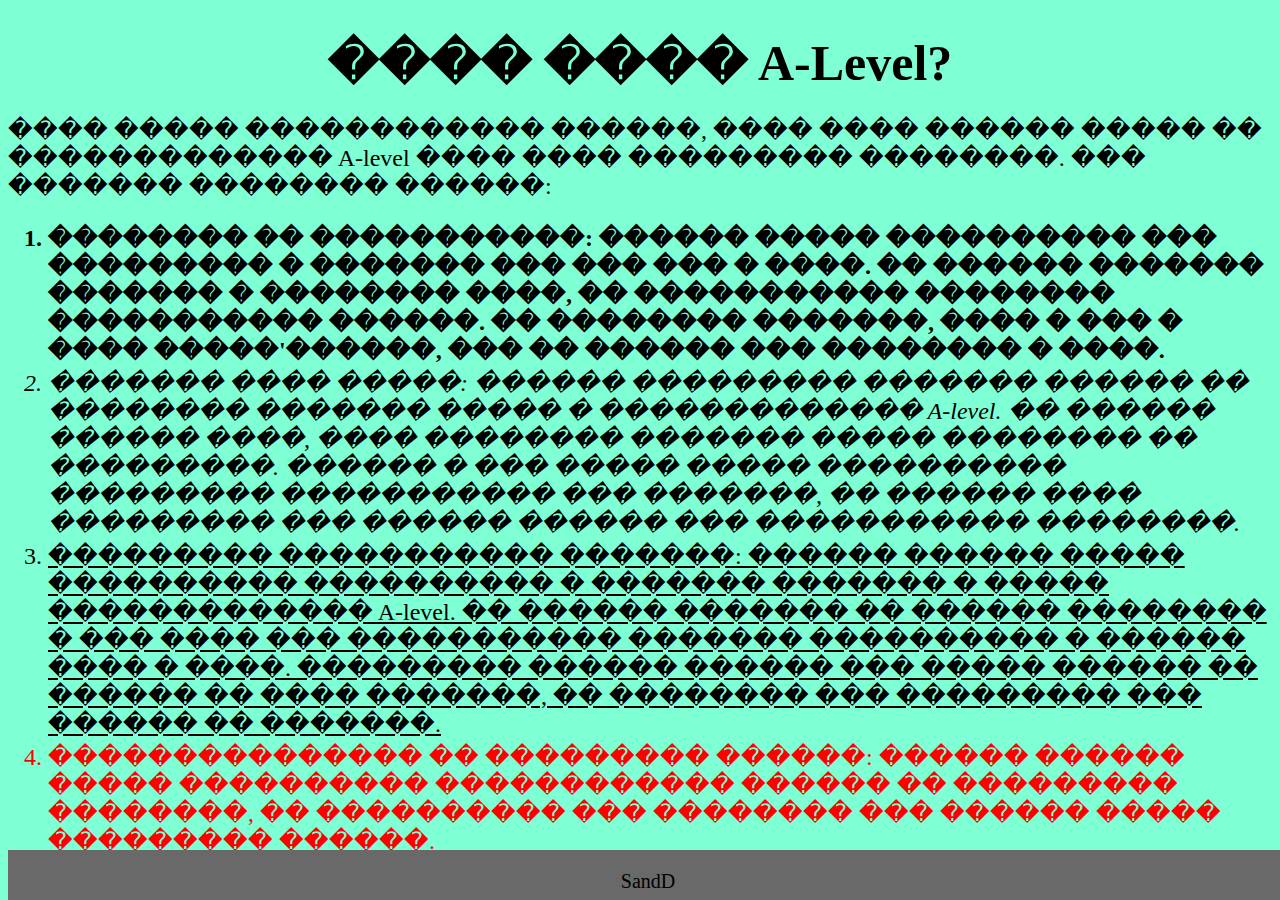
<file: first part/index.html>
<!DOCTYPE html>
<html>
<head>
    <title>A-Level</title>
    <link rel="faviocn icon" href="ref/img/favicon.png" type="image/png" />
    <link rel="stylesheet" type="text/css" href="style.css">
</head>
<body>
    <section>
        <h1 id="main-head">���� ���� A-Level?</h1>
        <p> ���� ����� ������������ ������, ���� ���� ������ ����� �� ������������� A-level ���� ���� ��������� ��������. ��� ������� �������� ������:</p>
        <ol>
            <li id="first-item">�������� �� �����������: ������ ����� ���������� ��� ��������� � ������� ��� ��� ��� � ����. �� ������ ������� ������� � �������� ����, �� ����������� �������� ����������� ������. �� �������� �������, ���� � ��� � ���� �����'������, ��� �� ������ ��� �������� � ����.</li>
            <li id="second-item">������� ���� �����: ������ ��������� ������� ������ �� �������� ������� ����� � ������������� A-level. �� ������ ������ ����, ���� �������� ������� ����� �������� �� ���������. ������ � ��� ����� ����� ���������� ��������� ����������� ��� �������, �� ������ ���� ��������� ��� ������ ������ ��� ����������� ��������.</liid="first-item">
            <li id="third-item">��������� ����������� �������: ������ ������ ����� ���������� ���������� � ������� ������� � ����� ������������� A-level. �� ������ ������� �� ������ �������� � ��� ���� ��� ����������� ������� ���������� � ������ ���� � ����. ��������� ������ ������ ��� ����� ������ �� ������ �� ���� �������, �� �������� ��� ��������� ��� ������ �� �������.</li>
            <li id="fourth-item">��������������� �� ��������� ������: ������ ������ ����� ���������� ������������ ������ �� ��������� ��������, �� ���������� ��� �������� ��� ������ ����� ��������� ������.</li>
            <li> ���� �� ����� �������� ��� �� ������ A-level � ������ <a href="https://www.google.com.ua/" target="_blank"> ���.</a></li>
        </ol>
    </section>
    <footer class="footer">
        <p class="footer-text">SandD</p>
    </footer>
</body>
</html>
</file>
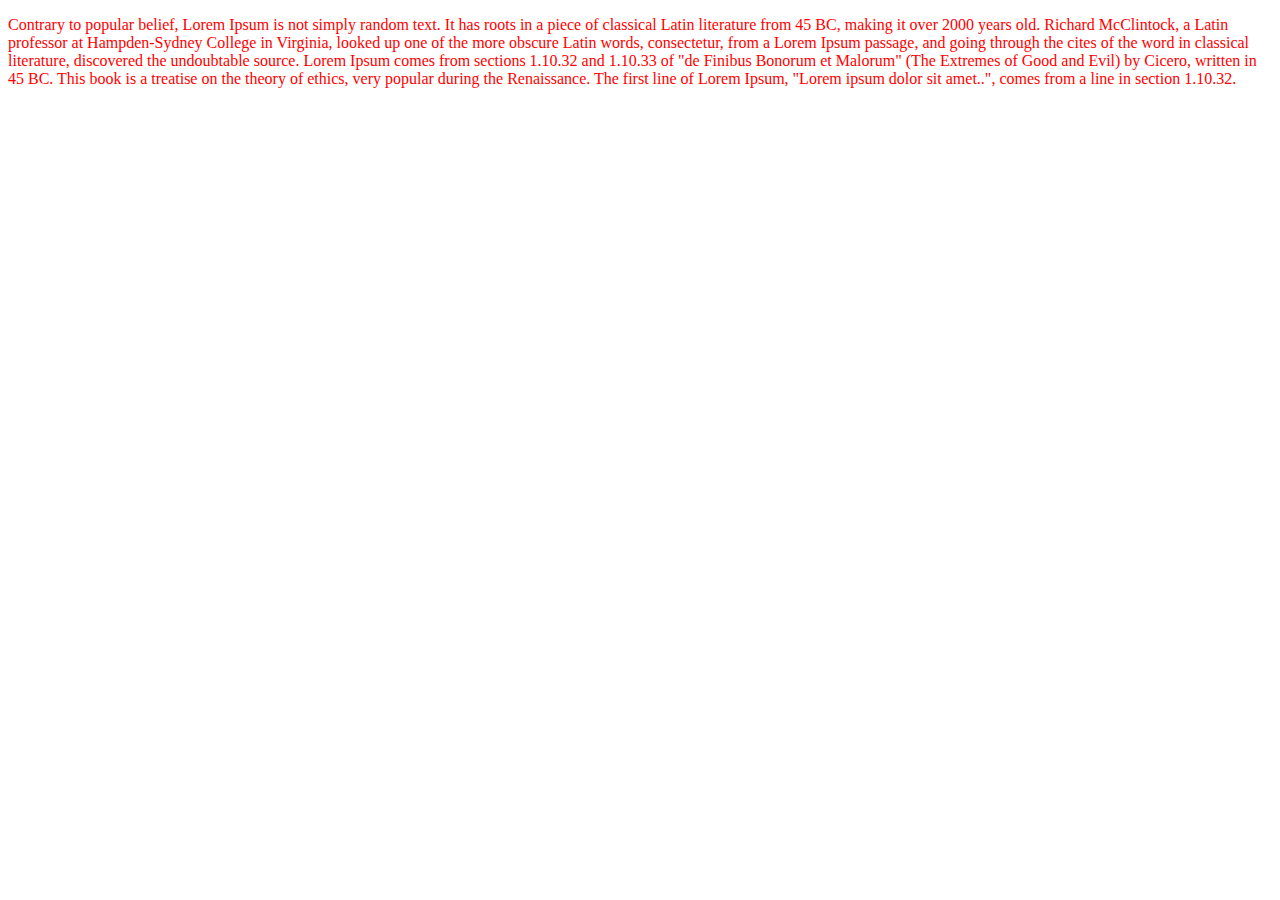
<file: second part/index.html>
<!DOCTYPE html>
<html>
<head>
    <title>A-Level</title>
    <style>
        p{
            color:blue;
        }
    </style>
    <link rel="stylesheet" type="text/css" href="style.css">
</head>
<body>
    <p style="color:red">Contrary to popular belief, Lorem Ipsum is not simply random text. It has roots in a piece of classical Latin literature from 45 BC, making it over 2000 years old. Richard McClintock, a Latin professor at Hampden-Sydney College in Virginia, looked up one of the more obscure Latin words, consectetur, from a Lorem Ipsum passage, and going through the cites of the word in classical literature, discovered the undoubtable source. Lorem Ipsum comes from sections 1.10.32 and 1.10.33 of "de Finibus Bonorum et Malorum" (The Extremes of Good and Evil) by Cicero, written in 45 BC. This book is a treatise on the theory of ethics, very popular during the Renaissance. The first line of Lorem Ipsum, "Lorem ipsum dolor sit amet..", comes from a line in section 1.10.32.</p>
</body>
</html>
</file>
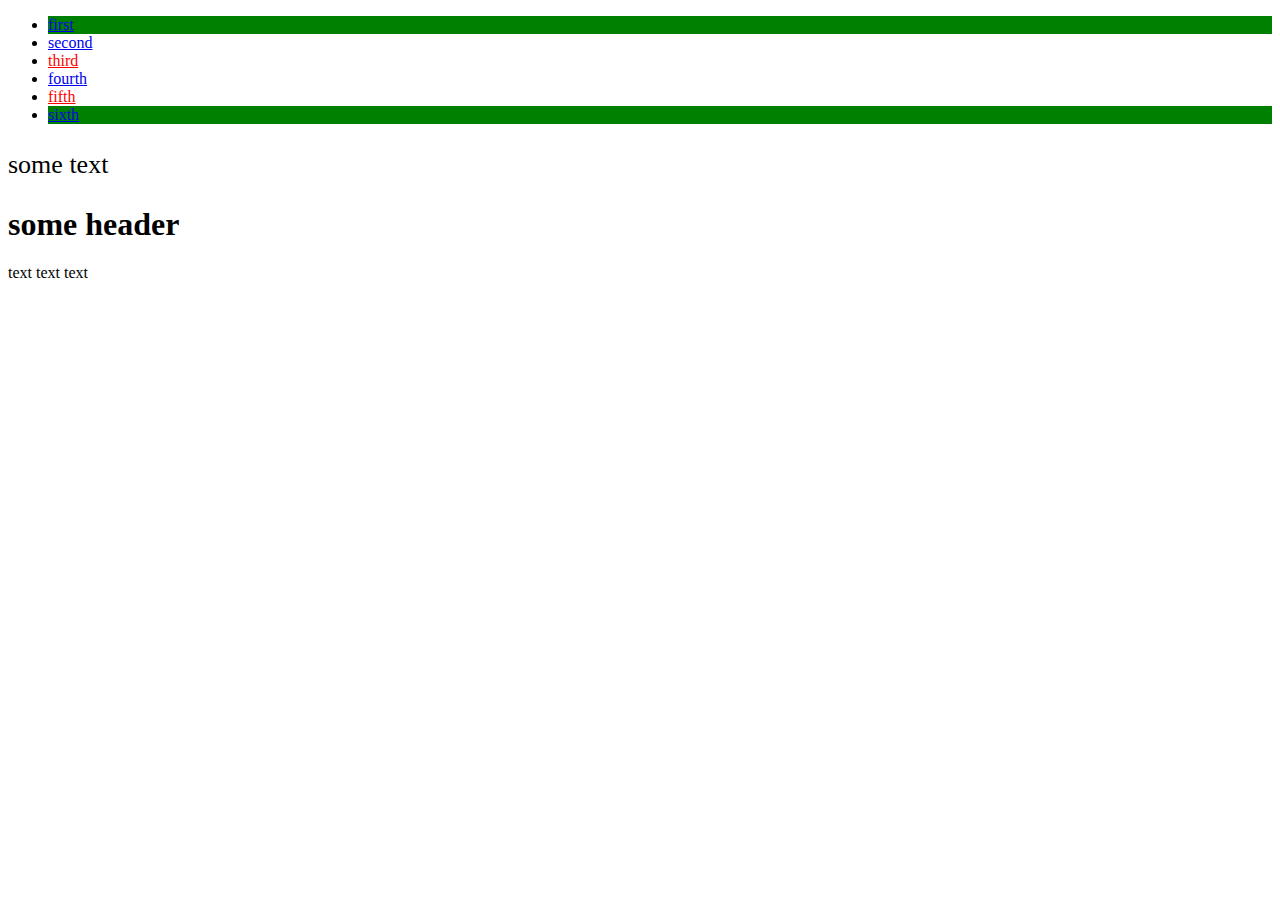
<file: third patr/index.html>
<!DOCTYPE html>
<html>
<head>
    <title>A-Level</title>
    <link rel="stylesheet" type="text/css" href="style.css">
</head>
<body>
    <div>
        <ul>
            <li><a href="###">first</a></li>
            <li><a href="###">second</a></li>
            <li><a href="https/asdasd">third</a></li>
            <li><a href="###">fourth</a></li>
            <li><a href="https/asdasd">fifth</a></li>
            <li><a href="###">sixth</a></li>
        </ul>
        <p> some text</p>
        <h1>some header</h1>
        <p>text text text</p>
    </div>
</body>
</html>
</file>
<file: first part/style.css>
* {
    background-color: aquamarine;
    font-size: 24px;
    margin-bottom: 5px;
}

#main-head
{
    text-align:center;
    font-size:50px;
}

#first-item
{
    font-weight:bold;
}

#second-item
{
    font-style:italic;
}

#third-item
{
    text-decoration:underline;
}

#fourth-item 
{
    color:red;
}

.footer-text 
{
    margin:revert;
    background-color: dimgrey;
    font-size: 20px;
    text-align: center;
}
.footer 
{
    margin: 0;
    background-color: dimgrey;
    position: absolute;
    bottom: 0;
    width: 100%;
    height: 50px;
}
</file>
<file: second part/style.css>
p{
    color:green;
}
</file>
<file: third patr/style.css>
ul + p
{
 font-size:26px;
}

li:nth-child(1), li:nth-last-child(1) 
{
    background-color: green;
}

a[href^="https"] 
{
    color: red;
}
</file>
